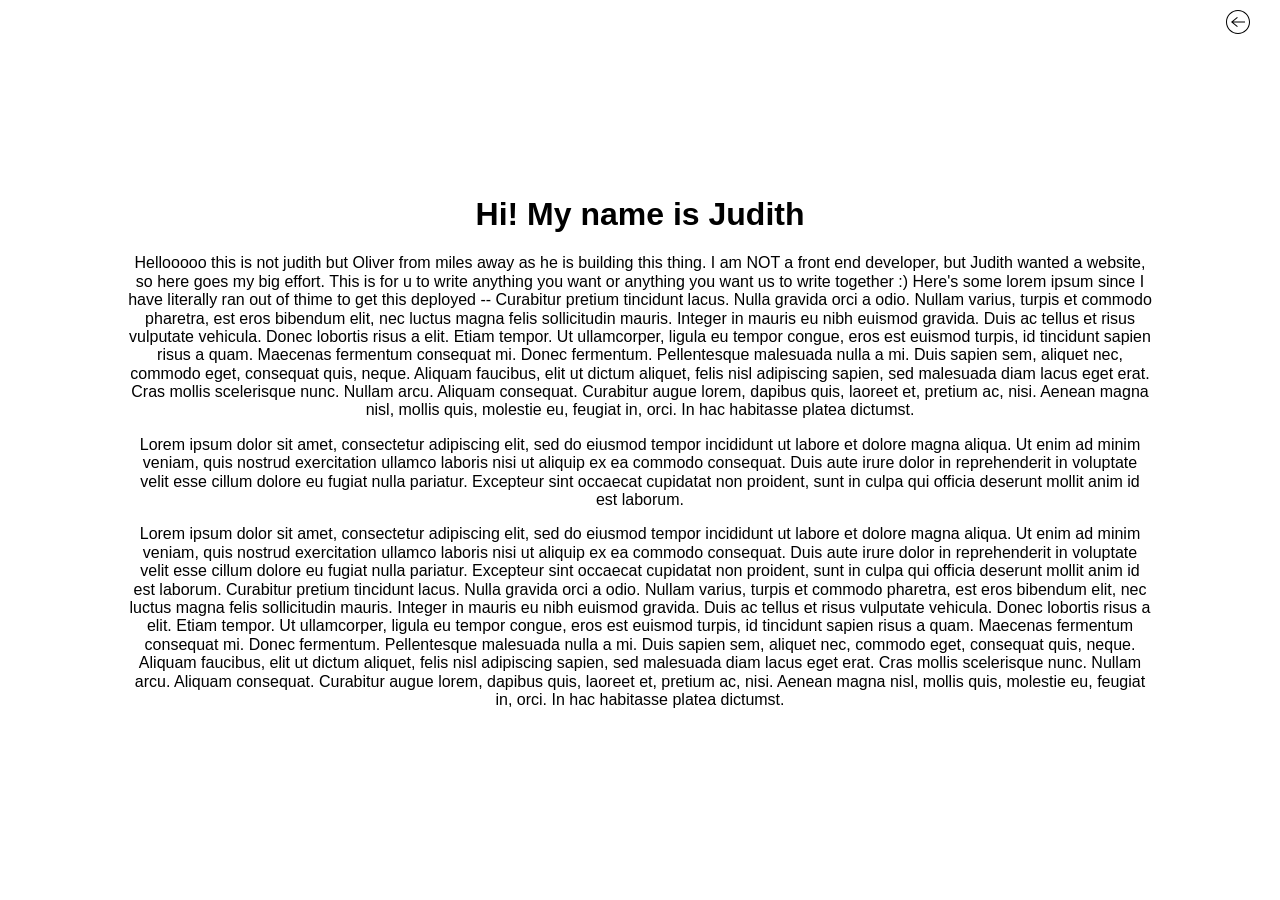
<file: about.html>
<!DOCTYPE html><html lang="en"> <head> <meta charset="UTF-8"> <meta name="viewport" content="width=device-width, initial-scale=1.0"> <meta property="og:url" content="https://judithzhu.com"> <title>About Me!</title>  <script async="" src="https://www.googletagmanager.com/gtag/js?id=UA-127524927-1"></script> <script>function a(){dataLayer.push(arguments)}window.dataLayer=window.dataLayer||[],a("js",new Date),a("config","UA-127524927-1");</script>  <link rel="stylesheet" href="/about.9885d3c2.css"></head> <body> <div class="container"> <div id="main-text"></div> <div id="text-wrapper"> <div id="first-subtext" class="first-subtext"> <h1>Hi! My name is Judith</h1> <p>Hellooooo this is not judith but Oliver from miles away as he is building this thing. I am NOT a front end developer, but Judith wanted a website, so here goes my big effort. This is for u to write anything you want or anything you want us to write together :) Here's some lorem ipsum since I have literally ran out of thime to get this deployed -- Curabitur pretium tincidunt lacus. Nulla gravida orci a odio. Nullam varius, turpis et commodo pharetra, est eros bibendum elit, nec luctus magna felis sollicitudin mauris. Integer in mauris eu nibh euismod gravida. Duis ac tellus et risus vulputate vehicula. Donec lobortis risus a elit. Etiam tempor. Ut ullamcorper, ligula eu tempor congue, eros est euismod turpis, id tincidunt sapien risus a quam. Maecenas fermentum consequat mi. Donec fermentum. Pellentesque malesuada nulla a mi. Duis sapien sem, aliquet nec, commodo eget, consequat quis, neque. Aliquam faucibus, elit ut dictum aliquet, felis nisl adipiscing sapien, sed malesuada diam lacus eget erat. Cras mollis scelerisque nunc. Nullam arcu. Aliquam consequat. Curabitur augue lorem, dapibus quis, laoreet et, pretium ac, nisi. Aenean magna nisl, mollis quis, molestie eu, feugiat in, orci. In hac habitasse platea dictumst.</p> <p>Lorem ipsum dolor sit amet, consectetur adipiscing elit, sed do eiusmod tempor incididunt ut labore et dolore magna aliqua. Ut enim ad minim veniam, quis nostrud exercitation ullamco laboris nisi ut aliquip ex ea commodo consequat. Duis aute irure dolor in reprehenderit in voluptate velit esse cillum dolore eu fugiat nulla pariatur. Excepteur sint occaecat cupidatat non proident, sunt in culpa qui officia deserunt mollit anim id est laborum.</p> <p>Lorem ipsum dolor sit amet, consectetur adipiscing elit, sed do eiusmod tempor incididunt ut labore et dolore magna aliqua. Ut enim ad minim veniam, quis nostrud exercitation ullamco laboris nisi ut aliquip ex ea commodo consequat. Duis aute irure dolor in reprehenderit in voluptate velit esse cillum dolore eu fugiat nulla pariatur. Excepteur sint occaecat cupidatat non proident, sunt in culpa qui officia deserunt mollit anim id est laborum. Curabitur pretium tincidunt lacus. Nulla gravida orci a odio. Nullam varius, turpis et commodo pharetra, est eros bibendum elit, nec luctus magna felis sollicitudin mauris. Integer in mauris eu nibh euismod gravida. Duis ac tellus et risus vulputate vehicula. Donec lobortis risus a elit. Etiam tempor. Ut ullamcorper, ligula eu tempor congue, eros est euismod turpis, id tincidunt sapien risus a quam. Maecenas fermentum consequat mi. Donec fermentum. Pellentesque malesuada nulla a mi. Duis sapien sem, aliquet nec, commodo eget, consequat quis, neque. Aliquam faucibus, elit ut dictum aliquet, felis nisl adipiscing sapien, sed malesuada diam lacus eget erat. Cras mollis scelerisque nunc. Nullam arcu. Aliquam consequat. Curabitur augue lorem, dapibus quis, laoreet et, pretium ac, nisi. Aenean magna nisl, mollis quis, molestie eu, feugiat in, orci. In hac habitasse platea dictumst.</p> </div> </div> <div id="links"> <a class="inlink link" data-href="javascript:history.back()" data-tippy="Off To The Main Page" target="_self"> <span class="icon icon-back" id="icon-back"></span> </a> </div> </div> <script src="/about.b1b2043e.js"></script> </body> </html>
</file>
<file: about.9885d3c2.css>
/*! normalize.css v8.0.0 | MIT License | github.com/necolas/normalize.css */html{line-height:1.15;-webkit-text-size-adjust:100%}body{margin:0}h1{font-size:2em;margin:.67em 0}hr{box-sizing:content-box;height:0;overflow:visible}pre{font-family:monospace,monospace;font-size:1em}a{background-color:transparent}abbr[title]{border-bottom:none;text-decoration:underline;text-decoration:underline dotted}b,strong{font-weight:bolder}code,kbd,samp{font-family:monospace,monospace;font-size:1em}small{font-size:80%}sub,sup{font-size:75%;line-height:0;position:relative;vertical-align:baseline}sub{bottom:-.25em}sup{top:-.5em}img{border-style:none}button,input,optgroup,select,textarea{font-family:inherit;font-size:100%;line-height:1.15;margin:0}button,input{overflow:visible}button,select{text-transform:none}[type=button],[type=reset],[type=submit],button{-webkit-appearance:button}[type=button]::-moz-focus-inner,[type=reset]::-moz-focus-inner,[type=submit]::-moz-focus-inner,button::-moz-focus-inner{border-style:none;padding:0}[type=button]:-moz-focusring,[type=reset]:-moz-focusring,[type=submit]:-moz-focusring,button:-moz-focusring{outline:1px dotted ButtonText}fieldset{padding:.35em .75em .625em}legend{box-sizing:border-box;color:inherit;display:table;max-width:100%;padding:0;white-space:normal}progress{vertical-align:baseline}textarea{overflow:auto}[type=checkbox],[type=radio]{box-sizing:border-box;padding:0}[type=number]::-webkit-inner-spin-button,[type=number]::-webkit-outer-spin-button{height:auto}[type=search]{-webkit-appearance:textfield;outline-offset:-2px}[type=search]::-webkit-search-decoration{-webkit-appearance:none}::-webkit-file-upload-button{-webkit-appearance:button;font:inherit}details{display:block}summary{display:list-item}[hidden],template{display:none}.tippy-iOS{cursor:pointer!important}.tippy-notransition{transition:none!important}.tippy-popper{-webkit-perspective:700px;perspective:700px;z-index:9999;outline:0;transition-timing-function:cubic-bezier(.165,.84,.44,1);pointer-events:none;line-height:1.4;max-width:calc(100% - 10px)}.tippy-popper[x-placement^=top] .tippy-backdrop{border-radius:40% 40% 0 0}.tippy-popper[x-placement^=top] .tippy-roundarrow{bottom:-8px;-webkit-transform-origin:50% 0;transform-origin:50% 0}.tippy-popper[x-placement^=top] .tippy-roundarrow svg{position:absolute;left:0;-webkit-transform:rotate(180deg);transform:rotate(180deg)}.tippy-popper[x-placement^=top] .tippy-arrow{border-top:8px solid #333;border-right:8px solid transparent;border-left:8px solid transparent;bottom:-7px;margin:0 6px;-webkit-transform-origin:50% 0;transform-origin:50% 0}.tippy-popper[x-placement^=top] .tippy-backdrop{-webkit-transform-origin:0 25%;transform-origin:0 25%}.tippy-popper[x-placement^=top] .tippy-backdrop[data-state=visible]{-webkit-transform:scale(1) translate(-50%,-55%);transform:scale(1) translate(-50%,-55%)}.tippy-popper[x-placement^=top] .tippy-backdrop[data-state=hidden]{-webkit-transform:scale(.2) translate(-50%,-45%);transform:scale(.2) translate(-50%,-45%);opacity:0}.tippy-popper[x-placement^=top] [data-animation=shift-toward][data-state=visible]{-webkit-transform:translateY(-10px);transform:translateY(-10px)}.tippy-popper[x-placement^=top] [data-animation=shift-toward][data-state=hidden]{opacity:0;-webkit-transform:translateY(-20px);transform:translateY(-20px)}.tippy-popper[x-placement^=top] [data-animation=perspective]{-webkit-transform-origin:bottom;transform-origin:bottom}.tippy-popper[x-placement^=top] [data-animation=perspective][data-state=visible]{-webkit-transform:translateY(-10px) rotateX(0);transform:translateY(-10px) rotateX(0)}.tippy-popper[x-placement^=top] [data-animation=perspective][data-state=hidden]{opacity:0;-webkit-transform:translateY(0) rotateX(60deg);transform:translateY(0) rotateX(60deg)}.tippy-popper[x-placement^=top] [data-animation=fade][data-state=visible]{-webkit-transform:translateY(-10px);transform:translateY(-10px)}.tippy-popper[x-placement^=top] [data-animation=fade][data-state=hidden]{opacity:0;-webkit-transform:translateY(-10px);transform:translateY(-10px)}.tippy-popper[x-placement^=top] [data-animation=shift-away][data-state=visible]{-webkit-transform:translateY(-10px);transform:translateY(-10px)}.tippy-popper[x-placement^=top] [data-animation=shift-away][data-state=hidden]{opacity:0;-webkit-transform:translateY(0);transform:translateY(0)}.tippy-popper[x-placement^=top] [data-animation=scale][data-state=visible]{-webkit-transform:translateY(-10px) scale(1);transform:translateY(-10px) scale(1)}.tippy-popper[x-placement^=top] [data-animation=scale][data-state=hidden]{opacity:0;-webkit-transform:translateY(0) scale(.5);transform:translateY(0) scale(.5)}.tippy-popper[x-placement^=bottom] .tippy-backdrop{border-radius:0 0 30% 30%}.tippy-popper[x-placement^=bottom] .tippy-roundarrow{top:-8px;-webkit-transform-origin:50% 100%;transform-origin:50% 100%}.tippy-popper[x-placement^=bottom] .tippy-roundarrow svg{position:absolute;left:0;-webkit-transform:rotate(0);transform:rotate(0)}.tippy-popper[x-placement^=bottom] .tippy-arrow{border-bottom:8px solid #333;border-right:8px solid transparent;border-left:8px solid transparent;top:-7px;margin:0 6px;-webkit-transform-origin:50% 100%;transform-origin:50% 100%}.tippy-popper[x-placement^=bottom] .tippy-backdrop{-webkit-transform-origin:0 -50%;transform-origin:0 -50%}.tippy-popper[x-placement^=bottom] .tippy-backdrop[data-state=visible]{-webkit-transform:scale(1) translate(-50%,-45%);transform:scale(1) translate(-50%,-45%)}.tippy-popper[x-placement^=bottom] .tippy-backdrop[data-state=hidden]{-webkit-transform:scale(.2) translate(-50%);transform:scale(.2) translate(-50%);opacity:0}.tippy-popper[x-placement^=bottom] [data-animation=shift-toward][data-state=visible]{-webkit-transform:translateY(10px);transform:translateY(10px)}.tippy-popper[x-placement^=bottom] [data-animation=shift-toward][data-state=hidden]{opacity:0;-webkit-transform:translateY(20px);transform:translateY(20px)}.tippy-popper[x-placement^=bottom] [data-animation=perspective]{-webkit-transform-origin:top;transform-origin:top}.tippy-popper[x-placement^=bottom] [data-animation=perspective][data-state=visible]{-webkit-transform:translateY(10px) rotateX(0);transform:translateY(10px) rotateX(0)}.tippy-popper[x-placement^=bottom] [data-animation=perspective][data-state=hidden]{opacity:0;-webkit-transform:translateY(0) rotateX(-60deg);transform:translateY(0) rotateX(-60deg)}.tippy-popper[x-placement^=bottom] [data-animation=fade][data-state=visible]{-webkit-transform:translateY(10px);transform:translateY(10px)}.tippy-popper[x-placement^=bottom] [data-animation=fade][data-state=hidden]{opacity:0;-webkit-transform:translateY(10px);transform:translateY(10px)}.tippy-popper[x-placement^=bottom] [data-animation=shift-away][data-state=visible]{-webkit-transform:translateY(10px);transform:translateY(10px)}.tippy-popper[x-placement^=bottom] [data-animation=shift-away][data-state=hidden]{opacity:0;-webkit-transform:translateY(0);transform:translateY(0)}.tippy-popper[x-placement^=bottom] [data-animation=scale][data-state=visible]{-webkit-transform:translateY(10px) scale(1);transform:translateY(10px) scale(1)}.tippy-popper[x-placement^=bottom] [data-animation=scale][data-state=hidden]{opacity:0;-webkit-transform:translateY(0) scale(.5);transform:translateY(0) scale(.5)}.tippy-popper[x-placement^=left] .tippy-backdrop{border-radius:50% 0 0 50%}.tippy-popper[x-placement^=left] .tippy-roundarrow{right:-16px;-webkit-transform-origin:33.33333333% 50%;transform-origin:33.33333333% 50%}.tippy-popper[x-placement^=left] .tippy-roundarrow svg{position:absolute;left:0;-webkit-transform:rotate(90deg);transform:rotate(90deg)}.tippy-popper[x-placement^=left] .tippy-arrow{border-left:8px solid #333;border-top:8px solid transparent;border-bottom:8px solid transparent;right:-7px;margin:3px 0;-webkit-transform-origin:0 50%;transform-origin:0 50%}.tippy-popper[x-placement^=left] .tippy-backdrop{-webkit-transform-origin:50% 0;transform-origin:50% 0}.tippy-popper[x-placement^=left] .tippy-backdrop[data-state=visible]{-webkit-transform:scale(1) translate(-50%,-50%);transform:scale(1) translate(-50%,-50%)}.tippy-popper[x-placement^=left] .tippy-backdrop[data-state=hidden]{-webkit-transform:scale(.2) translate(-75%,-50%);transform:scale(.2) translate(-75%,-50%);opacity:0}.tippy-popper[x-placement^=left] [data-animation=shift-toward][data-state=visible]{-webkit-transform:translateX(-10px);transform:translateX(-10px)}.tippy-popper[x-placement^=left] [data-animation=shift-toward][data-state=hidden]{opacity:0;-webkit-transform:translateX(-20px);transform:translateX(-20px)}.tippy-popper[x-placement^=left] [data-animation=perspective]{-webkit-transform-origin:right;transform-origin:right}.tippy-popper[x-placement^=left] [data-animation=perspective][data-state=visible]{-webkit-transform:translateX(-10px) rotateY(0);transform:translateX(-10px) rotateY(0)}.tippy-popper[x-placement^=left] [data-animation=perspective][data-state=hidden]{opacity:0;-webkit-transform:translateX(0) rotateY(-60deg);transform:translateX(0) rotateY(-60deg)}.tippy-popper[x-placement^=left] [data-animation=fade][data-state=visible]{-webkit-transform:translateX(-10px);transform:translateX(-10px)}.tippy-popper[x-placement^=left] [data-animation=fade][data-state=hidden]{opacity:0;-webkit-transform:translateX(-10px);transform:translateX(-10px)}.tippy-popper[x-placement^=left] [data-animation=shift-away][data-state=visible]{-webkit-transform:translateX(-10px);transform:translateX(-10px)}.tippy-popper[x-placement^=left] [data-animation=shift-away][data-state=hidden]{opacity:0;-webkit-transform:translateX(0);transform:translateX(0)}.tippy-popper[x-placement^=left] [data-animation=scale][data-state=visible]{-webkit-transform:translateX(-10px) scale(1);transform:translateX(-10px) scale(1)}.tippy-popper[x-placement^=left] [data-animation=scale][data-state=hidden]{opacity:0;-webkit-transform:translateX(0) scale(.5);transform:translateX(0) scale(.5)}.tippy-popper[x-placement^=right] .tippy-backdrop{border-radius:0 50% 50% 0}.tippy-popper[x-placement^=right] .tippy-roundarrow{left:-16px;-webkit-transform-origin:66.66666666% 50%;transform-origin:66.66666666% 50%}.tippy-popper[x-placement^=right] .tippy-roundarrow svg{position:absolute;left:0;-webkit-transform:rotate(-90deg);transform:rotate(-90deg)}.tippy-popper[x-placement^=right] .tippy-arrow{border-right:8px solid #333;border-top:8px solid transparent;border-bottom:8px solid transparent;left:-7px;margin:3px 0;-webkit-transform-origin:100% 50%;transform-origin:100% 50%}.tippy-popper[x-placement^=right] .tippy-backdrop{-webkit-transform-origin:-50% 0;transform-origin:-50% 0}.tippy-popper[x-placement^=right] .tippy-backdrop[data-state=visible]{-webkit-transform:scale(1) translate(-50%,-50%);transform:scale(1) translate(-50%,-50%)}.tippy-popper[x-placement^=right] .tippy-backdrop[data-state=hidden]{-webkit-transform:scale(.2) translate(-25%,-50%);transform:scale(.2) translate(-25%,-50%);opacity:0}.tippy-popper[x-placement^=right] [data-animation=shift-toward][data-state=visible]{-webkit-transform:translateX(10px);transform:translateX(10px)}.tippy-popper[x-placement^=right] [data-animation=shift-toward][data-state=hidden]{opacity:0;-webkit-transform:translateX(20px);transform:translateX(20px)}.tippy-popper[x-placement^=right] [data-animation=perspective]{-webkit-transform-origin:left;transform-origin:left}.tippy-popper[x-placement^=right] [data-animation=perspective][data-state=visible]{-webkit-transform:translateX(10px) rotateY(0);transform:translateX(10px) rotateY(0)}.tippy-popper[x-placement^=right] [data-animation=perspective][data-state=hidden]{opacity:0;-webkit-transform:translateX(0) rotateY(60deg);transform:translateX(0) rotateY(60deg)}.tippy-popper[x-placement^=right] [data-animation=fade][data-state=visible]{-webkit-transform:translateX(10px);transform:translateX(10px)}.tippy-popper[x-placement^=right] [data-animation=fade][data-state=hidden]{opacity:0;-webkit-transform:translateX(10px);transform:translateX(10px)}.tippy-popper[x-placement^=right] [data-animation=shift-away][data-state=visible]{-webkit-transform:translateX(10px);transform:translateX(10px)}.tippy-popper[x-placement^=right] [data-animation=shift-away][data-state=hidden]{opacity:0;-webkit-transform:translateX(0);transform:translateX(0)}.tippy-popper[x-placement^=right] [data-animation=scale][data-state=visible]{-webkit-transform:translateX(10px) scale(1);transform:translateX(10px) scale(1)}.tippy-popper[x-placement^=right] [data-animation=scale][data-state=hidden]{opacity:0;-webkit-transform:translateX(0) scale(.5);transform:translateX(0) scale(.5)}.tippy-tooltip{position:relative;color:#fff;border-radius:4px;font-size:.9rem;padding:.3rem .6rem;max-width:350px;text-align:center;will-change:transform;-webkit-font-smoothing:antialiased;-moz-osx-font-smoothing:grayscale;background-color:#333}.tippy-tooltip[data-size=small]{padding:.2rem .4rem;font-size:.75rem}.tippy-tooltip[data-size=large]{padding:.4rem .8rem;font-size:1rem}.tippy-tooltip[data-animatefill]{overflow:hidden;background-color:transparent}.tippy-tooltip[data-interactive],.tippy-tooltip[data-interactive] path{pointer-events:auto}.tippy-tooltip[data-inertia][data-state=visible]{transition-timing-function:cubic-bezier(.54,1.5,.38,1.11)}.tippy-tooltip[data-inertia][data-state=hidden]{transition-timing-function:ease}.tippy-arrow,.tippy-roundarrow{position:absolute;width:0;height:0}.tippy-roundarrow{width:24px;height:8px;fill:#333;pointer-events:none}.tippy-backdrop{position:absolute;will-change:transform;background-color:#333;border-radius:50%;width:calc(110% + 2rem);left:50%;top:50%;z-index:-1;transition:all cubic-bezier(.46,.1,.52,.98);-webkit-backface-visibility:hidden;backface-visibility:hidden}.tippy-backdrop:after{content:"";float:left;padding-top:100%}.tippy-backdrop+.tippy-content{transition-property:opacity;will-change:opacity}.tippy-backdrop+.tippy-content[data-state=visible]{opacity:1}.tippy-backdrop+.tippy-content[data-state=hidden]{opacity:0}body{font-family:Garamond,Arial,Helvetica Neue,sans-serif}.container{align-items:center;display:flex;flex-direction:column;height:100%;height:100vh;justify-content:center;text-align:center;padding-left:10%;padding-right:10%}.subtext-container{display:flex;flex-direction:row}.first-subtext,.header,.second-subtext{display:inline-block}.header{font-size:2em;margin-bottom:5px}.sub-text{color:#7e7e7e;font-size:1.5em;line-height:1.4em}.links{display:flex;height:auto;margin-top:20px;max-height:100px;overflow:hidden;transition:max-height 1s ease-out}#links{position:fixed;top:10px;right:30px;width:auto}.links.collapsed{max-height:0}.links .link{background-color:#fdfdfd;border-radius:90%;cursor:pointer;margin:10px;padding:11px}.links .link:hover{background-color:#eee}.links .link p{font-size:.8em;margin-bottom:0}.fill-black{fill:#000}
</file>
